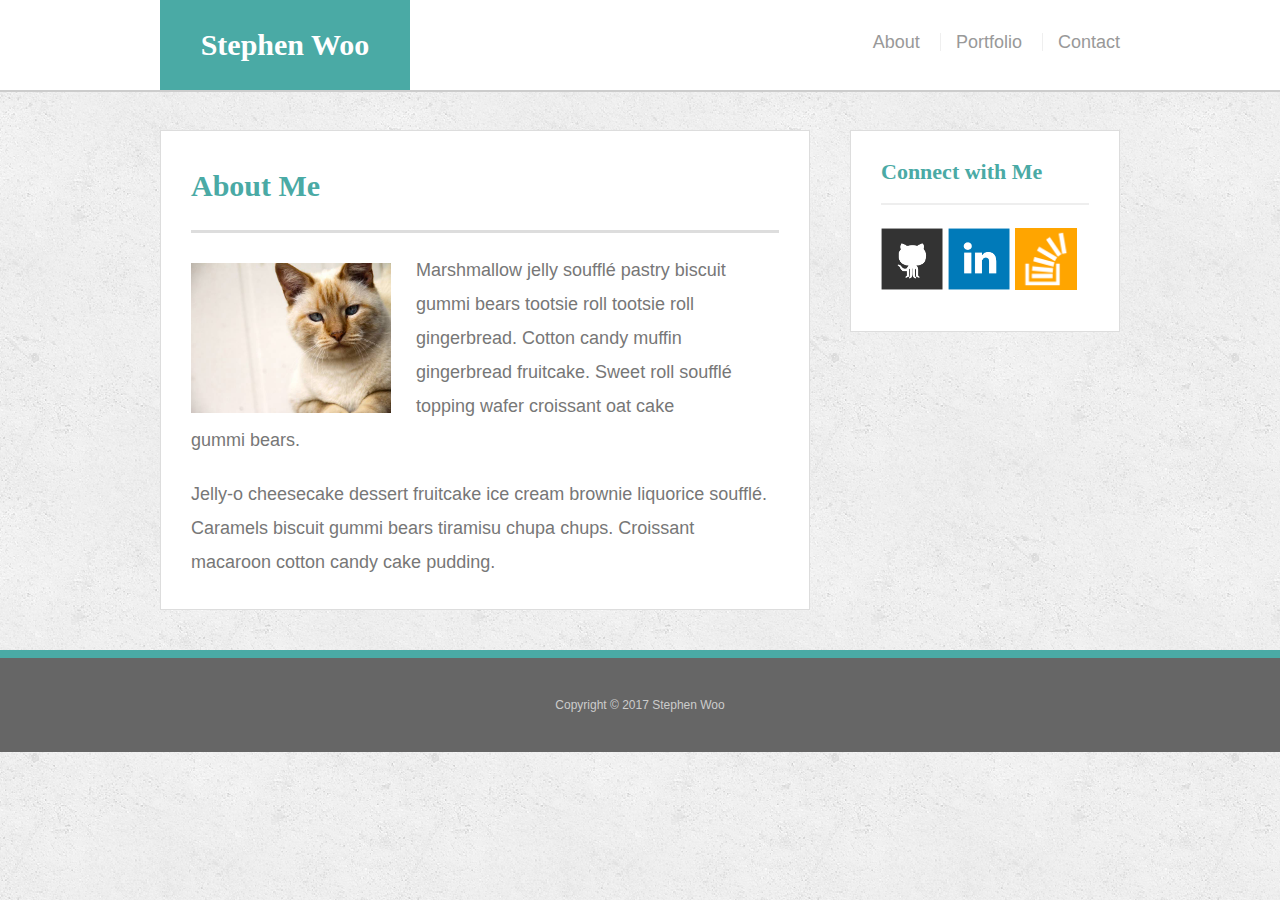
<file: index.html>
<!doctype html>
<html lang="en-us">

<head>
  <meta charset="UTF-8">
  <meta name=viewport content="width=device-width, initial-scale=1">
  <title>About | Stephen Woo</title>
  <link rel="stylesheet" type="text/css" href="assets/css/reset.css">
  <link rel="stylesheet" type="text/css" href="assets/css/style.css">
</head>

<body>

  <header id="masthead">
    <div class="container">
      <a href="index.html" id="logo">Stephen Woo</a>
      <nav>
        <a href="index.html">About</a>
        <a href="portfolio.html">Portfolio</a>
        <a href="contact.html">Contact</a>
      </nav>
    </div>
  </header>

  <div id="main-container" class="container">
    <section class="main-section">
      <h1>About Me</h1>

      <img src="assets/images/cat.jpg" class="auth-image" alt="Stephen Woo">

      <p>Marshmallow jelly souffl&eacute; pastry biscuit gummi bears tootsie roll tootsie roll gingerbread. Cotton candy muffin gingerbread fruitcake. Sweet roll souffl&eacute; topping wafer croissant oat cake gummi&nbsp;bears.</p>

      <p>Jelly-o cheesecake dessert fruitcake ice cream brownie liquorice souffl&eacute;. Caramels biscuit gummi bears tiramisu chupa chups. Croissant macaroon cotton candy cake pudding.</p>

    </section>

    <section class="sidebar">
      <div id="connect">
        <h2>Connect with Me</h2>

        <a href="#"><img src="assets/images/github-128.png" class="social" alt="GitHub" /></a>
        <a href="#"><img src="assets/images/linkedin-128.png" class="social" alt="LinkedIn" /></a>
        <a href="#"><img src="assets/images/stackoverflow-128.png" class="social" alt="Stack Overflow" /></a>
      </div>
    </section>
  </div>

  <footer>
    <div class="container">
      Copyright &copy; 2017 Stephen Woo
    </div>
  </footer>
</body>

</html>
</file>
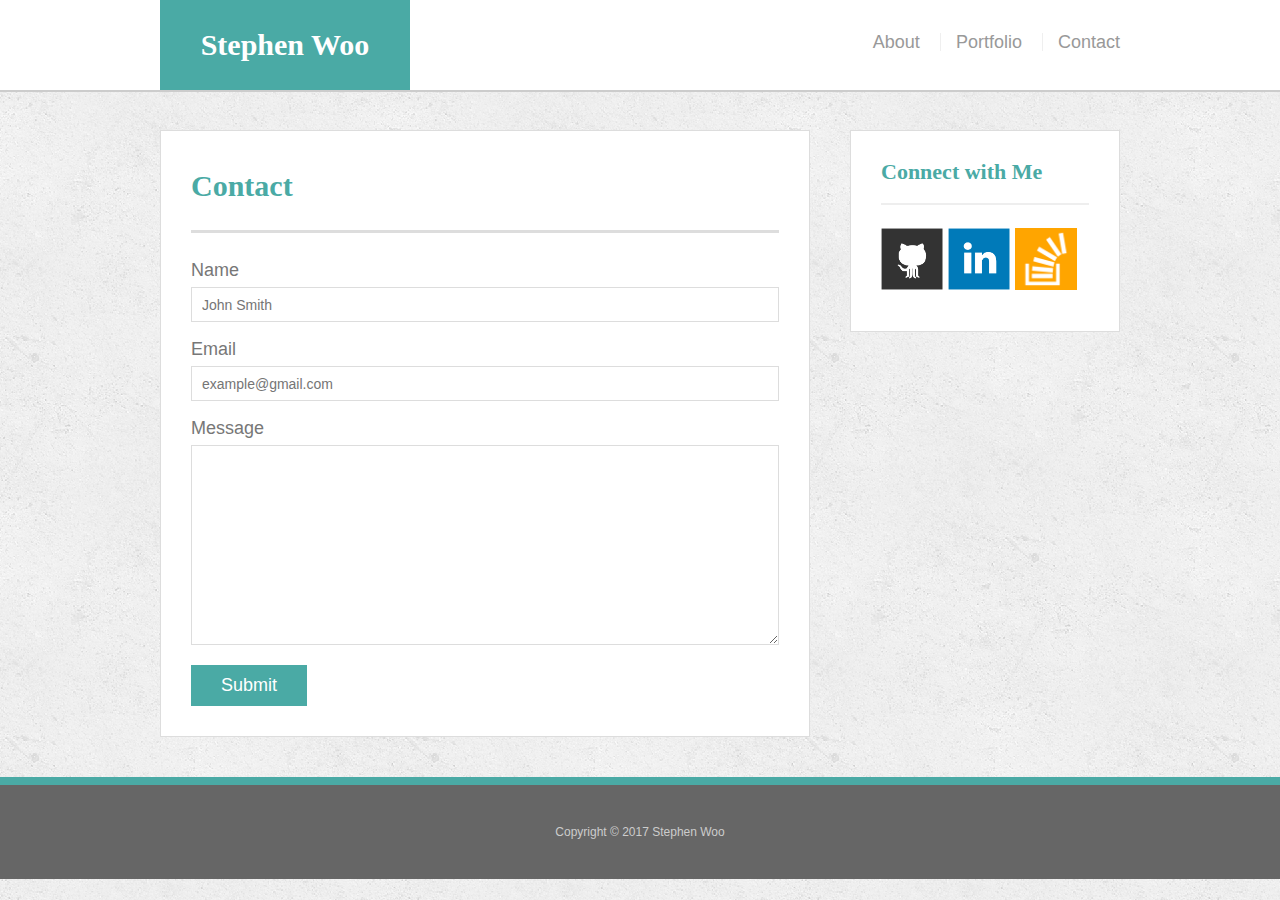
<file: contact.html>
<!doctype html>
<html lang="en-us">

<head>
  <meta charset="UTF-8">
  <meta name=viewport content="width=device-width, initial-scale=1">
  <title>About | Stephen Woo</title>
  <link rel="stylesheet" type="text/css" href="assets/css/reset.css">
  <link rel="stylesheet" type="text/css" href="assets/css/style.css">
</head>

<body>

  <header id="masthead">
    <div class="container">
      <a href="index.html" id="logo">Stephen Woo</a>
      <nav>
        <a href="index.html">About</a>
        <a href="portfolio.html">Portfolio</a>
        <a href="contact.html">Contact</a>
      </nav>
    </div>
  </header>

  <div id="main-container" class="container">
    <section class="main-section">
      <h1>Contact</h1>

      <form id="contact-form">
        <ul>
          <li>
            <label for="name">Name</label>
            <input type="text" id="name" name="name" placeholder="John Smith" required="required">
          </li>
          <li>
            <label for="email">Email</label>
            <input type="email" id="email" name="email" placeholder="example@gmail.com" required="required">
          </li>
          <li>
            <label for="message">Message</label>
            <textarea id="message" name="message" required="required"></textarea>
          </li>
        </ul>
        <input type="submit">
      </form>

    </section>

    <section class="sidebar">
      <div id="connect">
        <h2>Connect with Me</h2>

        <a href="#"><img src="assets/images/github-128.png" class="social" alt="GitHub" /></a>
        <a href="#"><img src="assets/images/linkedin-128.png" class="social" alt="LinkedIn" /></a>
        <a href="#"><img src="assets/images/stackoverflow-128.png" class="social" alt="Stack Overflow" /></a>
      </div>
    </section>
  </div>

  <footer>
    <div class="container">
      Copyright &copy; 2017 Stephen Woo
    </div>
  </footer>
</body>

</html>
</file>
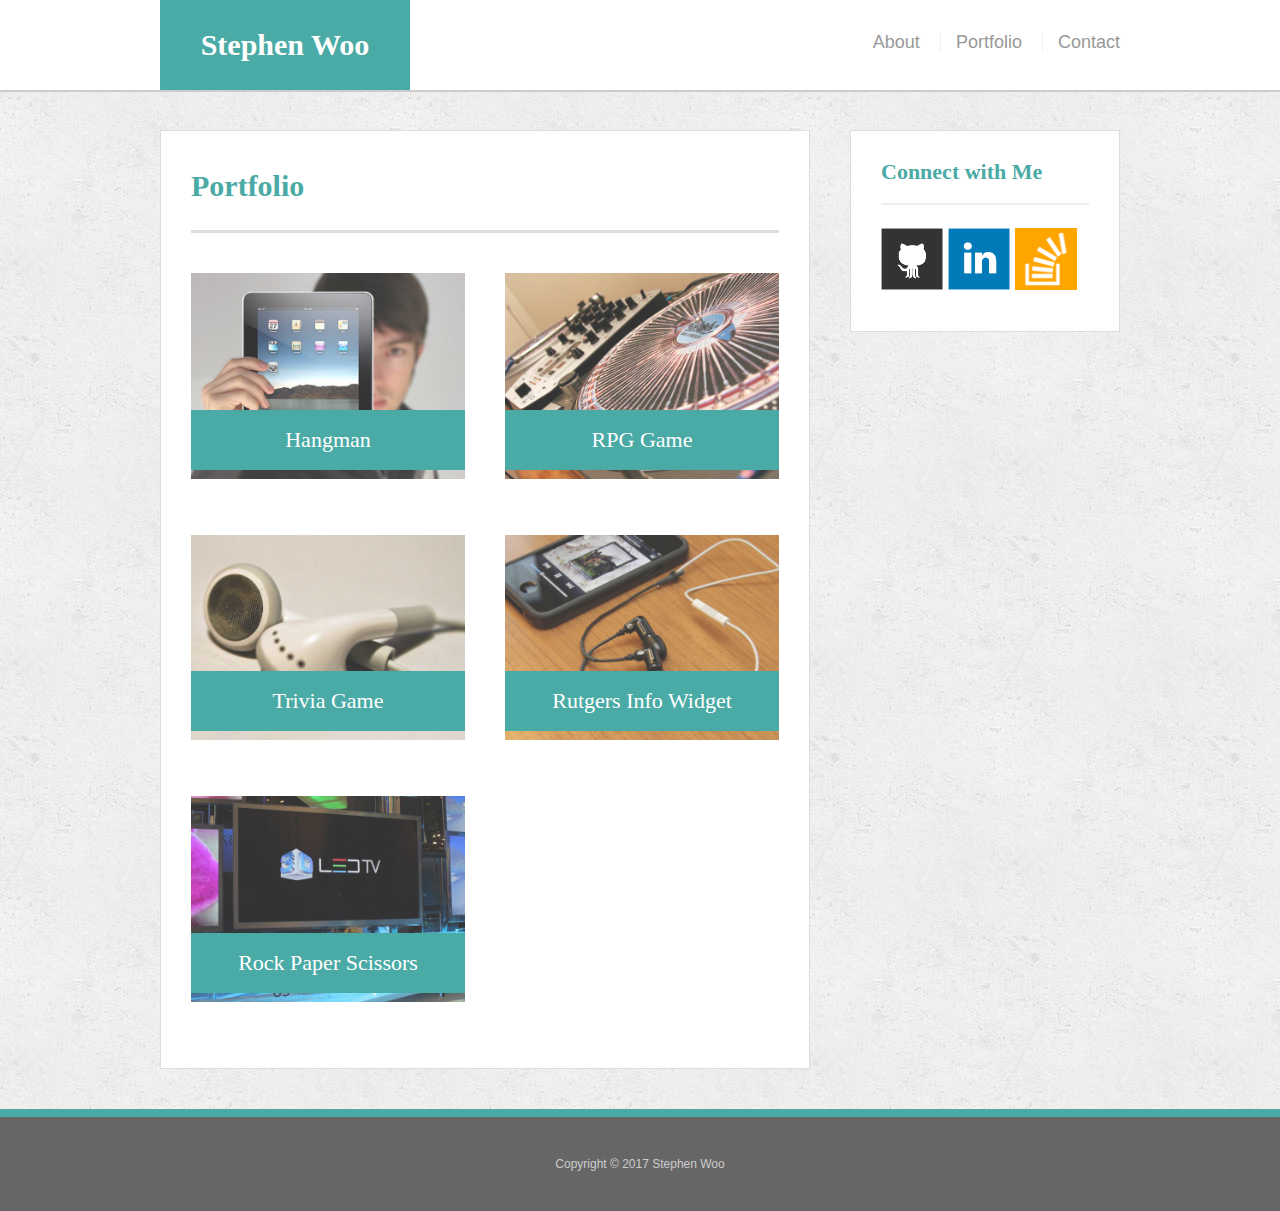
<file: portfolio.html>
<!doctype html>
<html lang="en-us">

<head>
  <meta charset="UTF-8">
  <meta name=viewport content="width=device-width, initial-scale=1">
  <title>About | Stephen Woo</title>
  <link rel="stylesheet" type="text/css" href="assets/css/reset.css">
  <link rel="stylesheet" type="text/css" href="assets/css/style.css">
</head>

<body>

  <header id="masthead">
    <div class="container">
      <a href="index.html" id="logo">Stephen Woo</a>
      <nav>
        <a href="index.html">About</a>
        <a href="portfolio.html">Portfolio</a>
        <a href="contact.html">Contact</a>
      </nav>
    </div>
  </header>

  <div id="main-container" class="container">
    <section class="main-section">
      <h1>Portfolio</h1>

      <div class="work">
        <img src="assets/images/technics-q-c-640-480-1.jpg" alt="hangman">

        <h3>Hangman</h3>
      </div>
      <div class="work">
        <img src="assets/images/technics-q-c-640-480-2.jpg" alt="RPG Game">

        <h3>RPG Game</h3>
      </div>
      <div class="work">
        <img src="assets/images/technics-q-c-640-480-5.jpg" alt="Trivia Game">

        <h3>Trivia Game</h3>
      </div>
      <div class="work">
        <img src="assets/images/technics-q-c-640-480-7.jpg" alt="Rutgers Info Widget">

        <h3>Rutgers Info Widget</h3>
      </div>
      <div class="work">
        <img src="assets/images/technics-q-c-640-480-9.jpg" alt="Rock Paper Scissors">

        <h3>Rock Paper Scissors</h3>
      </div>

    </section>

    <section class="sidebar">
      <div id="connect">
        <h2>Connect with Me</h2>

        <a href="#"><img src="assets/images/github-128.png" class="social" alt="GitHub" /></a>
        <a href="#"><img src="assets/images/linkedin-128.png" class="social" alt="LinkedIn" /></a>
        <a href="#"><img src="assets/images/stackoverflow-128.png" class="social" alt="Stack Overflow" /></a>
      </div>
    </section>
  </div>

  <footer>
    <div class="container">
      Copyright &copy; 2017 Stephen Woo
    </div>
  </footer>
</body>

</html>
</file>
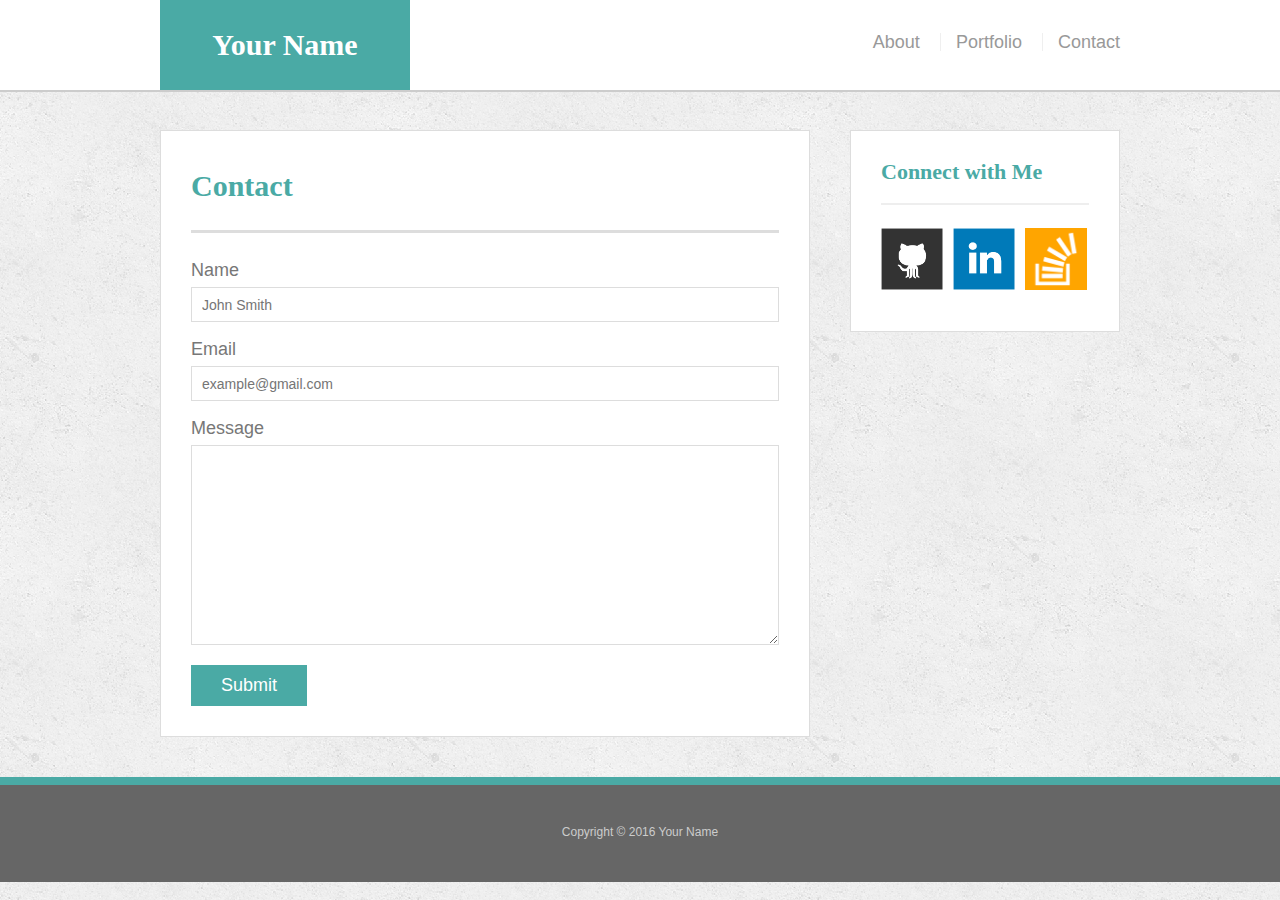
<file: bonus/hover-styles.html>
<!doctype html>
<html lang="en-us">

<head>
  <meta charset="UTF-8">
  <title>Hover Styling</title>
  <link rel="stylesheet" type="text/css" href="assets/css/reset.css">
  <link rel="stylesheet" type="text/css" href="assets/css/style.css">
</head>

<body>

  <header id="masthead">
    <div class="container">
      <a href="#" id="logo">Your Name</a>
      <nav>
        <a href="#">About</a>
        <a href="#">Portfolio</a>
        <a href="#">Contact</a>
      </nav>
    </div>
  </header>

  <div id="main-container" class="container">
    <section class="main-section">
      <h1>Contact</h1>

      <form id="contact-form">
        <ul>
          <li>
            <label for="name">Name</label>
            <input type="text" id="name" name="name" placeholder="John Smith" required="required">
          </li>
          <li>
            <label for="email">Email</label>
            <input type="email" id="email" name="email" placeholder="example@gmail.com" required="required">
          </li>
          <li>
            <label for="message">Message</label>
            <textarea id="message" name="message" required="required"></textarea>
          </li>
        </ul>
        <input type="submit">
      </form>

    </section>

    <section class="sidebar">
      <div id="connect">
        <h2>Connect with Me</h2>

        <img src="assets/images/github-128.png" class="social" alt="Github">
        <img src="assets/images/linkedin-128.png" class="social" alt="LinkedIn">
        <img src="assets/images/stackoverflow-128.png" class="social" alt="Stack Overflow">
      </div>
    </section>
  </div>

  <footer>
    <div class="container">
      Copyright &copy; 2016 Your Name
    </div>
  </footer>
</body>

</html>
</file>
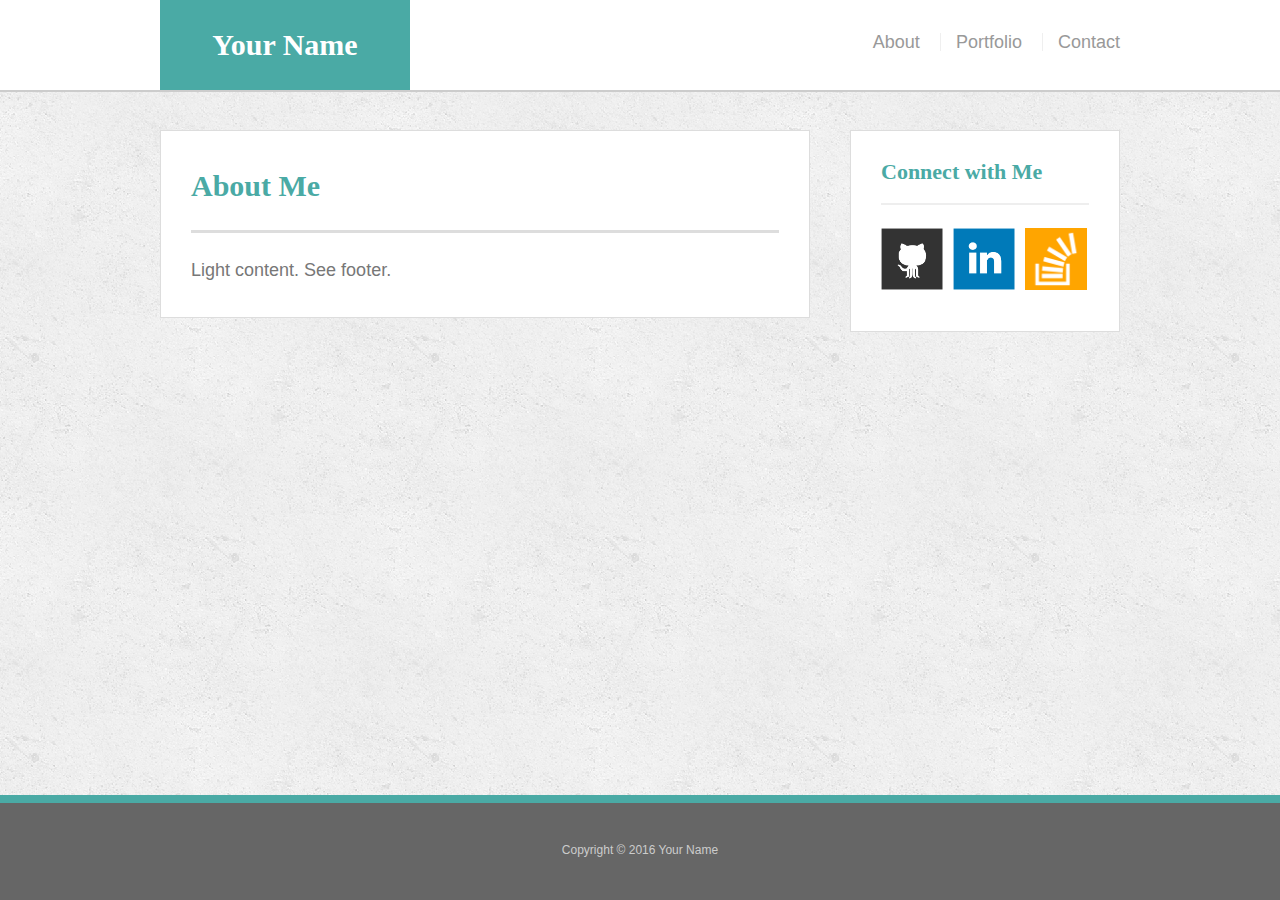
<file: bonus/sticky-footer.html>
<!doctype html>
<html lang="en-us">

<head>
  <meta charset="UTF-8">
  <title>Sticky Footer</title>
  <link rel="stylesheet" type="text/css" href="assets/css/reset.css">
  <link rel="stylesheet" type="text/css" href="assets/css/style.css">
</head>

<body>

  <header id="masthead">
    <div class="container">
      <a href="#" id="logo">Your Name</a>
      <nav>
        <a href="#">About</a>
        <a href="#">Portfolio</a>
        <a href="#">Contact</a>
      </nav>
    </div>
  </header>

  <div class="wrapper">
    <div id="main-container" class="container">
      <section class="main-section">
        <h1>About Me</h1>

        <p>Light content. See footer.</p>

      </section>

      <section class="sidebar">
        <div id="connect">
          <h2>Connect with Me</h2>

          <img src="assets/images/github-128.png" class="social" alt="Github">
          <img src="assets/images/linkedin-128.png" class="social" alt="LinkedIn">
          <img src="assets/images/stackoverflow-128.png" class="social" alt="Stack Overflow">
        </div>
      </section>

      <div class="push"></div>
    </div>
  </div>

  <footer>
    <div class="container">
      Copyright &copy; 2016 Your Name
    </div>
  </footer>
</body>

</html>
</file>
<file: assets/css/style.css>
body {
  font-family: Arial, "Helvetica Neue", Helvetica, sans-serif;
  font-size: 18px;
  line-height: 34px;
  color: #777;
  background: url("../images/concrete_seamless.png");
}

* {
  box-sizing: border-box;
}

/* general */

.container {
  width: 100%;
  max-width: 960px;
  margin: 0 auto;
  clear: both;
}

h1,
h2,
h3,
p {
  margin-bottom: 20px;
}

p:last-child {
  margin-bottom: 0;
}

h1,
h2,
h3 {
  font-family: Georgia, Times, "Times New Roman", serif;
  font-weight: 700;
  color: #4aaaa5;
}

h1 {
  padding-bottom: 20px;
  font-size: 30px;
  line-height: 49px;
  border-bottom: 3px solid #ddd;
}

h2,
h3 {
  font-size: 22px;
}

/* header */

#masthead {
  position: fixed;
  z-index: 99;
  width: 100%;
  margin: 0 0 30px;
  overflow: auto;
  color: #fff;
  background: #fff;
  border-bottom: 2px solid #ccc;
}

#logo {
  float: left;
  width: 250px;
  height: 90px;
  font-family: Georgia, Times, "Times New Roman", serif;
  font-size: 30px;
  font-weight: 700;
  line-height: 90px;
  color: #fff;
  text-align: center;
  text-decoration: none;
  background: #4aaaa5;
}

nav {
  float: right;
  margin-top: 25px;
}

nav a {
  display: inline-block;
  padding-left: 15px;
  margin-left: 15px;
  line-height: 18px;
  color: #999;
  text-decoration: none;
  border-left: 1px solid #efefef;
}

nav a:first-child {
  border-left: 0 none;
}

/* footer */

footer {
  padding: 30px 0;
  clear: both;
  font-size: 12px;
  color: #fff;
  color: #ccc;
  text-align: center;
  background: #666;
  border-top: 8px solid #4aaaa5;
}

/* sidebar */

.sidebar {
  float: right;
  width: 100%;
  max-width: 270px;
  padding: 30px;
  margin-bottom: 20px;
  background: #fff;
  border: 1px solid #ddd;
}

h3,
.sidebar h2 {
  padding-bottom: 20px;
  margin-bottom: 15px;
  line-height: 22px;
  border-bottom: 2px solid #eee;
}

.social {
  width: 62px;
  height: 62px;
  margin-top: 8px;
  margin-right: 5px;
}

.social:last-child {
  margin-right: 0;
}

/* main */

#main-container {
  padding-top: 130px;
}

.main-section {
  float: left;
  width: 100%;
  max-width: 650px;
  padding: 30px;
  margin: 0 0 40px;
  background: #fff;
  border: 1px solid #ddd;
}

/* portfolio page */

.work {
  position: relative;
  float: left;
  width: 274px;
  margin: 20px 0 25px;
  overflow: auto;
}

.work:nth-child(even) {
  margin-right: 40px;
}

.work img {
  width: 100%;
  border: 0 none;
  opacity: 0.8;
}

.work h3 {
  position: absolute;
  bottom: 20px;
  width: 100%;
  padding: 15px;
  margin-bottom: 0;
  font-weight: 300;
  line-height: 30px;
  color: #fff;
  text-align: center;
  background: #4aaaa5;
  border-bottom: 0;
}

.auth-image {
  float: left;
  width: 200px;
  height: auto;
  margin-top: 10px;
  margin-right: 25px;
}

/* contact page */

#contact-form ul {
  margin-bottom: 20px;
}

#contact-form li {
  margin-bottom: 10px;
}

label,
input[type=text],
input[type=email],
textarea {
  display: block;
  width: 100%;
}

input[type=text],
input[type=email],
textarea {
  height: 35px;
  padding: 0 10px;
  font-size: 14px;
  border: 1px solid #ddd;
}

textarea {
  height: 200px;
}

input[type=submit] {
  padding: 10px 30px;
  font-size: 18px;
  color: #fff;
  cursor: pointer;
  background: #4aaaa5;
  border: 0 none;
}

/*Mobile Responsiveness*/

@media screen and (max-width:980px){

/*General*/
  .container{
    width: 80%;
  }

  .main-section{
    width: 60%;
    margin: auto;
    margin-bottom: 30px;
  }

  .sidebar{
    width: 33%;
    margin: auto;
  }

  .sidebar h2{
    font-size: 89%;
  }

  .social{
    width: 30%;
    height: 33%;
  }

/*Index*/
  .auth-image{
    width: 100%;
  }

/*Portfolio*/
  .work{
    width: 100%;
    margin: 10px 0px;
  }

  .work:last-child{
    margin-bottom: 0;
  }
}

@media screen and (max-width:768px){

/*General*/
  .container{
    width: 95%;
  }

  .main-section, .sidebar{
    max-width: 100%;
    width: 100%;
    margin: auto;
    margin-bottom: 30px;
  }

  .sidebar{
    float: left;
  }

  .sidebar h2{
    font-size: 100%;
  }

  .social{
    width: 62px;
    height: 62px;
  }

/*Index*/
  .auth-image{
    width: 50%;
  }

/*Portfolio*/
  .work{
    width: 45%;
    margin: 10px auto;
  }

  .work:nth-child(odd){
    float: right;
  }

  .work:nth-child(even){
    float: left;
    margin-right: 0px; 
  }

  .work:last-child{
    margin-bottom: 0;
  }
  
}

@media screen and (max-width:640px){
/*General*/
  
  #masthead{
    position: static;
  }

  #logo, nav, .container{
    width: 100%;
  }

  nav{
    float: left;
    text-align: center;
    margin: 10px 0px;
  }

  #main-container{
    width: 95%;
    padding: 0;
  }

  .main-section, .sidebar{
    max-width: 100%;
    width: 100%;
    margin: auto;
    margin-bottom: 30px;
  }

  .sidebar{
    float: left;
  }

  .sidebar h2{
    font-size: 100%;
  }

  .social{
    width: 62px;
    height: 62px;
  }

/*Index*/
  .auth-image{
    width: 100%;
  }

/*Portfolio*/
  .work{
    width: 100%;
    margin: 10px auto;
    float: left;
  }

  .work:last-child{
    margin-bottom: 0;
  }
}
</file>
<file: bonus/assets/css/style.css>
body {
  font-family: Arial, "Helvetica Neue", Helvetica, sans-serif;
  font-size: 18px;
  line-height: 34px;
  color: #777;
  background: url("../images/concrete_seamless.png");
}

* {
  box-sizing: border-box;
  margin: 0;
}

/* sticky footer styling */

/* http://ryanfait.com/html5-sticky-footer/ */

html,
body {
  height: 100%;
}

.wrapper {
  height: auto !important;
  height: 100%;
  min-height: 100%;
  margin: 0 auto -105px;
}

footer,
.push {
  height: 105px;
}

/* end sticky footer styling */

/* start hover styling */

#logo:hover,
input[type=submit]:hover {
  background: #5e7f7e;
}

nav a:hover {
  color: #5e7f7e;
}

.social:hover {
  cursor: pointer;
  opacity: 0.8;
}

/* end hover styling */

/* general styling */

.container {
  width: 100%;
  max-width: 960px;
  margin: 0 auto;
  clear: both;
}

h1,
h2,
h3,
p {
  margin-bottom: 20px;
}

p:last-child {
  margin-bottom: 0;
}

h1,
h2,
h3 {
  font-family: Georgia, Times, "Times New Roman", serif;
  font-weight: 700;
  color: #4aaaa5;
}

h1 {
  padding-bottom: 20px;
  font-size: 30px;
  line-height: 49px;
  border-bottom: 3px solid #ddd;
}

h2,
h3 {
  font-size: 22px;
}

/* header */

#masthead {
  position: fixed;
  z-index: 99;
  width: 100%;
  margin: 0 0 30px;
  overflow: auto;
  color: #fff;
  background: #fff;
  border-bottom: 2px solid #ccc;
}

#logo {
  float: left;
  width: 250px;
  height: 90px;
  font-family: Georgia, Times, "Times New Roman", serif;
  font-size: 30px;
  font-weight: 700;
  line-height: 90px;
  color: #fff;
  text-align: center;
  text-decoration: none;
  background: #4aaaa5;
}

nav {
  float: right;
  margin-top: 25px;
}

nav a {
  display: inline-block;
  padding-left: 15px;
  margin-left: 15px;
  line-height: 18px;
  color: #999;
  text-decoration: none;
  border-left: 1px solid #efefef;
}

nav a:first-child {
  border-left: 0 none;
}

/* footer */

footer {
  padding: 30px 0;
  clear: both;
  font-size: 12px;
  color: #fff;
  color: #ccc;
  text-align: center;
  background: #666;
  border-top: 8px solid #4aaaa5;
}

/* sidebar */

.sidebar {
  float: right;
  width: 100%;
  max-width: 270px;
  padding: 30px;
  margin-bottom: 20px;
  background: #fff;
  border: 1px solid #ddd;
}

h3,
.sidebar h2 {
  padding-bottom: 20px;
  margin-bottom: 15px;
  line-height: 22px;
  border-bottom: 2px solid #eee;
}

.social {
  width: 62px;
  height: 62px;
  margin-top: 8px;
  margin-right: 5px;
}

.social:last-child {
  margin-right: 0;
}

/* main */

#main-container {
  padding-top: 130px;
}

.main-section {
  float: left;
  width: 100%;
  max-width: 650px;
  padding: 30px;
  margin: 0 0 40px;
  background: #fff;
  border: 1px solid #ddd;
}

/* contact page */

#contact-form ul {
  margin-bottom: 20px;
}

#contact-form li {
  margin-bottom: 10px;
}

label,
input[type=text],
input[type=email],
textarea {
  display: block;
  width: 100%;
}

input[type=text],
input[type=email],
textarea {
  height: 35px;
  padding: 0 10px;
  font-size: 14px;
  border: 1px solid #ddd;
}

textarea {
  height: 200px;
}

input[type=submit] {
  padding: 10px 30px;
  font-size: 18px;
  color: #fff;
  cursor: pointer;
  background: #4aaaa5;
  border: 0 none;
}
</file>
